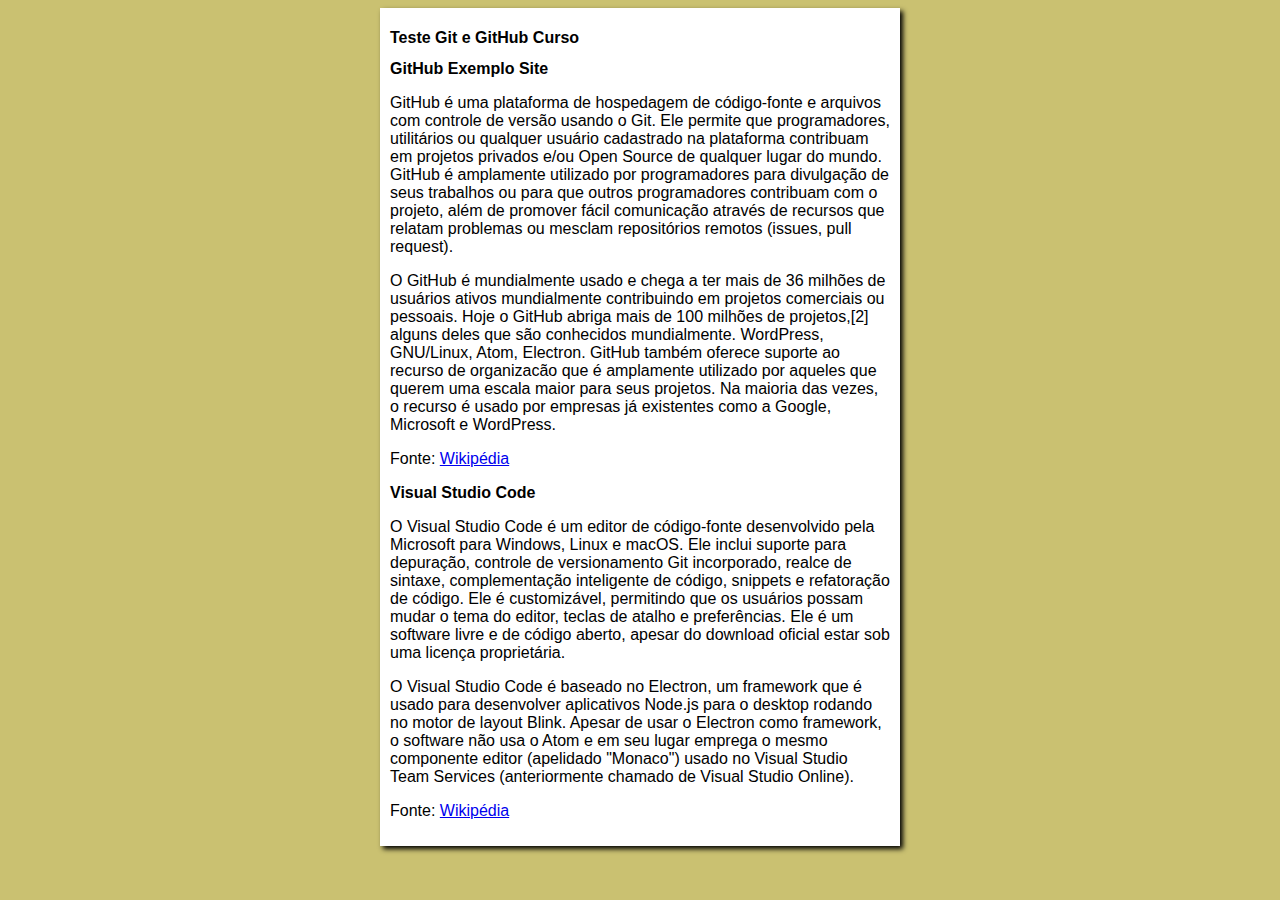
<file: index.html>
<!DOCTYPE html>
<html lang="en">
<head>
    <meta charset="UTF-8">
    <meta http-equiv="X-UA-Compatible" content="IE=edge">
    <meta name="viewport" content="width=device-width, initial-scale=1.0">
    <title>Git e GitHub Site Teste</title>
    <link rel="stylesheet" href="estilos/style.css">
</head>
<body>
    <main>
        <header>
            <h1>Teste Git e GitHub Curso</h1>
        </header>
        <article>
            <h2>GitHub Exemplo Site</h2>
            <p>GitHub é uma plataforma de hospedagem de código-fonte e arquivos com controle de versão usando o Git. Ele permite que programadores, utilitários ou qualquer usuário cadastrado na plataforma contribuam em projetos privados e/ou Open Source de qualquer lugar do mundo. GitHub é amplamente utilizado por programadores para divulgação de seus trabalhos ou para que outros programadores contribuam com o projeto, além de promover fácil comunicação através de recursos que relatam problemas ou mesclam repositórios remotos (issues, pull request).<p>

               <p>O GitHub é mundialmente usado e chega a ter mais de 36 milhões de usuários ativos mundialmente contribuindo em projetos comerciais ou pessoais. Hoje o GitHub abriga mais de 100 milhões de projetos,[2] alguns deles que são conhecidos mundialmente. WordPress, GNU/Linux, Atom, Electron. GitHub também oferece suporte ao recurso de organizacão que é amplamente utilizado por aqueles que querem uma escala maior para seus projetos. Na maioria das vezes, o recurso é usado por empresas já existentes como a Google, Microsoft e WordPress.</p>
                <p>Fonte: 
                <a href="https://pt.wikipedia.org/wiki/GitHub">Wikipédia</a>
                </p>
        </article>
        <ARTicle>
            <H2>Visual Studio Code</H2>
            <p>O Visual Studio Code é um editor de código-fonte desenvolvido pela Microsoft para Windows, Linux e macOS. Ele inclui suporte para depuração, controle de versionamento Git incorporado, realce de sintaxe, complementação inteligente de código, snippets e refatoração de código. Ele é customizável, permitindo que os usuários possam mudar o tema do editor, teclas de atalho e preferências. Ele é um software livre e de código aberto, apesar do download oficial estar sob uma licença proprietária.</p>
            <p>O Visual Studio Code é baseado no Electron, um framework que é usado para desenvolver aplicativos Node.js para o desktop rodando no motor de layout Blink. Apesar de usar o Electron como framework, o software não usa o Atom e em seu lugar emprega o mesmo componente editor (apelidado "Monaco") usado no Visual Studio Team Services (anteriormente chamado de Visual Studio Online).</p>
            <p>Fonte:
            <a href="https://pt.wikipedia.org/wiki/Visual_Studio_Code">Wikipédia</a>
            </p>
        </ARTicle>
    </main>
</body>
</html>
</file>
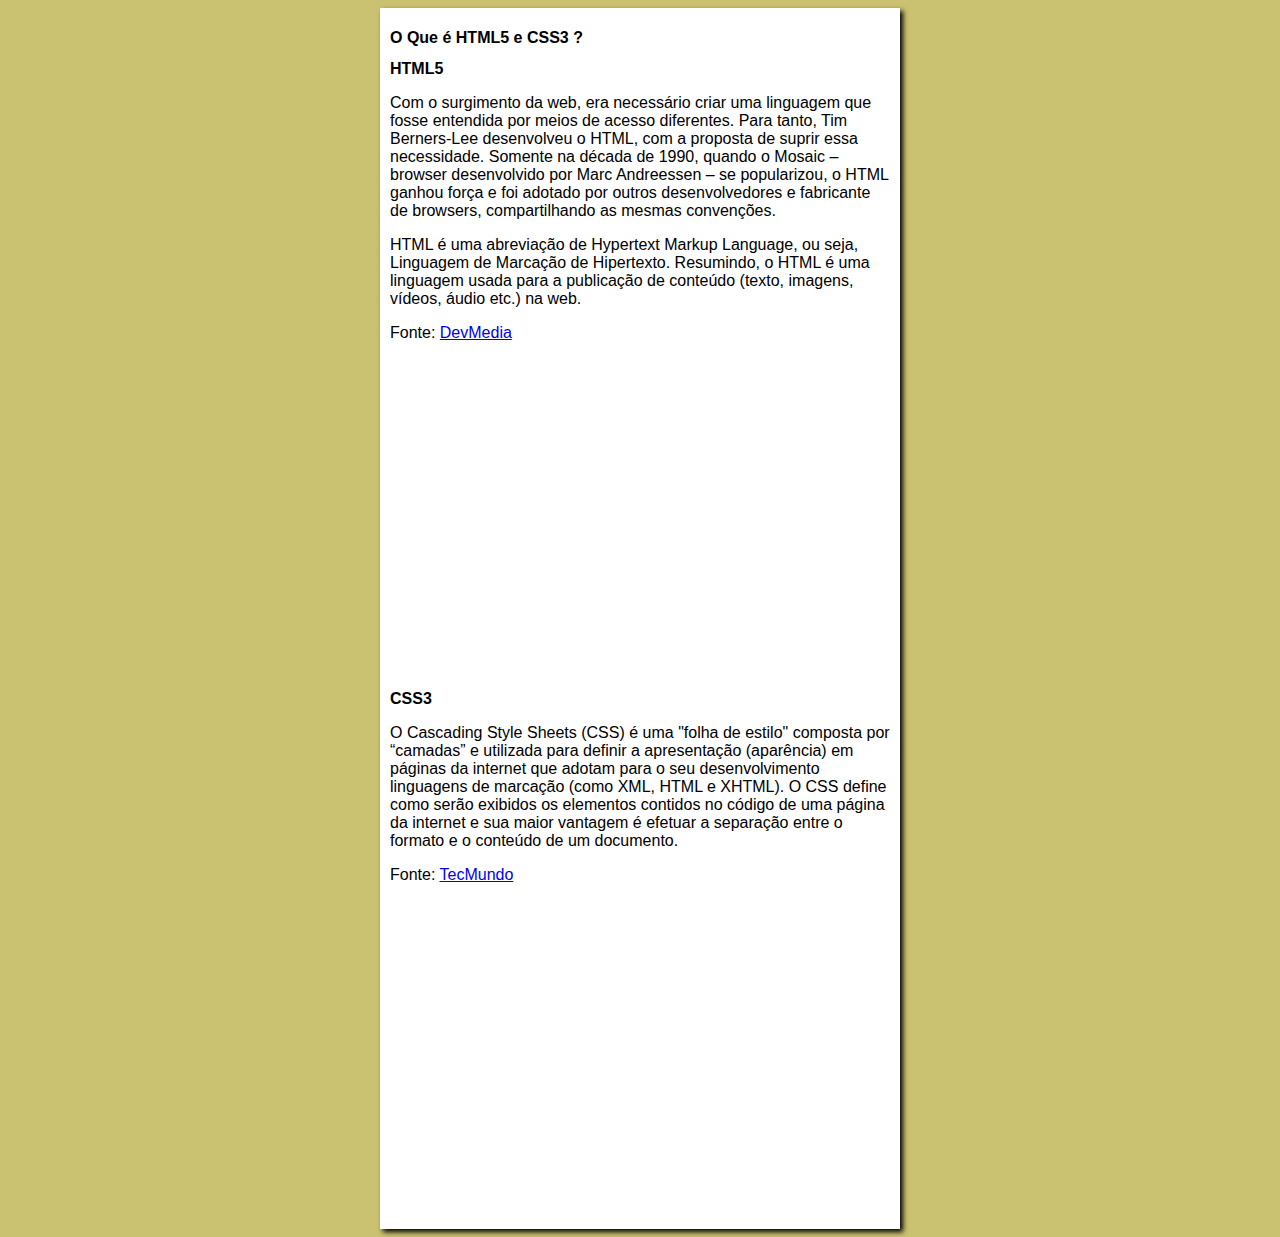
<file: pag_html_css.html>
<!DOCTYPE html>
<html lang="en">
<head>
    <meta charset="UTF-8">
    <meta http-equiv="X-UA-Compatible" content="IE=edge">
    <meta name="viewport" content="width=device-width, initial-scale=1.0">
    <link rel="stylesheet" href="estilos/style.css">
    <title>O Que é HTML5 e CSS3 ?</title>
</head>
<body>
    <main>
        <header>
            <h1>O Que é HTML5 e CSS3 ?</h1>
        </header>
            <article>
             <h2>HTML5</h2>
             <p>Com o surgimento da web, era necessário criar uma linguagem que fosse entendida por meios de acesso diferentes. Para tanto, Tim Berners-Lee desenvolveu o HTML, com a proposta de suprir essa necessidade. Somente na década de 1990, quando o Mosaic – browser desenvolvido por Marc Andreessen – se popularizou, o HTML ganhou força e foi adotado por outros desenvolvedores e fabricante de browsers, compartilhando as mesmas convenções.</p>

               <p> HTML é uma abreviação de Hypertext Markup Language, ou seja, Linguagem de Marcação de Hipertexto. Resumindo, o HTML é uma linguagem usada para a publicação de conteúdo (texto, imagens, vídeos, áudio etc.) na web.</p>
               <p>Fonte:
                   <a href="https://www.devmedia.com.br/o-que-e-o-html5/25820">DevMedia</a>
               </p>
               <iframe width="500" height="315" src="https://www.youtube.com/embed/4dQtz1PpY9A" title="YouTube video player" frameborder="0" allow="accelerometer; autoplay; clipboard-write; encrypted-media; gyroscope; picture-in-picture" allowfullscreen></iframe>
            </article>
            <article>
                <h2>CSS3</h2>
                <p>O Cascading Style Sheets (CSS) é uma "folha de estilo" composta por “camadas” e utilizada para definir a apresentação (aparência) em páginas da internet que adotam para o seu desenvolvimento linguagens de marcação (como XML, HTML e XHTML). O CSS define como serão exibidos os elementos contidos no código de uma página da internet e sua maior vantagem é efetuar a separação entre o formato e o conteúdo de um documento.</p>
                <p>Fonte:
                    <a href="https://www.tecmundo.com.br/programacao/2705-o-que-e-css-.htm">TecMundo</a>
                </p>
                <iframe width="500" height="315" src="https://www.youtube.com/embed/229xfk3EEM8" title="YouTube video player" frameborder="0" allow="accelerometer; autoplay; clipboard-write; encrypted-media; gyroscope; picture-in-picture" allowfullscreen></iframe>
            </article>
    </main>
    
</body>
</html>
</file>
<file: estilos/style.css>
*{
    font-family: Arial, Helvetica, sans-serif;
    font-size: 16px;
}
body{
    background-color: rgb(202, 193, 113);
}
main{
    background-color: white;
    width: 500px;
    margin: auto;
    padding: 10px;
    box-shadow: 3px 3px 5px rgba(0,0,0.473);
}
</file>
